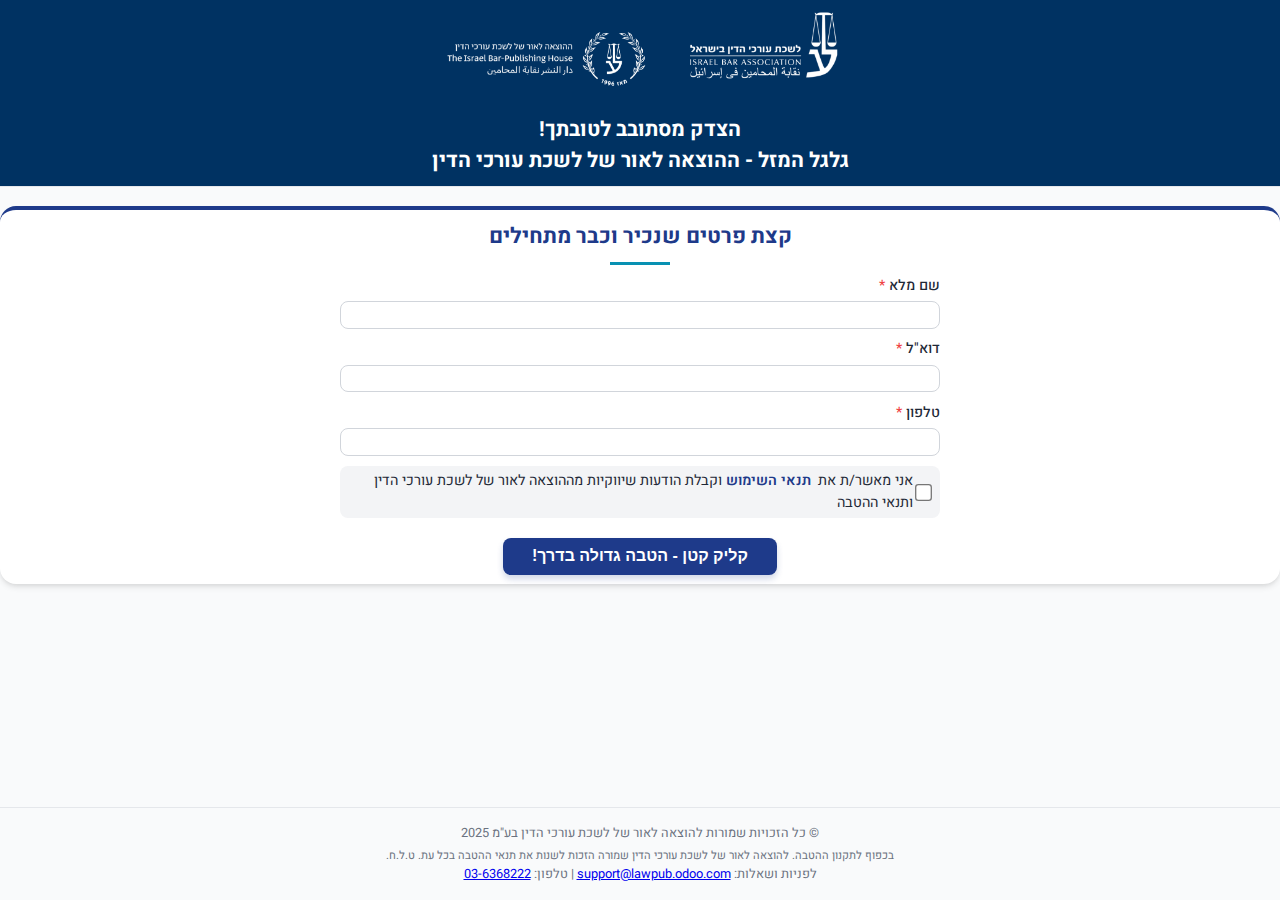
<file: index.html>
<!DOCTYPE html>
<html lang="he" dir="rtl">
<head>
    <meta charset="UTF-8">
    <meta name="viewport" content="width=device-width, initial-scale=1.0">
    <title>גלגל המזל - ההוצאה לאור של לשכת עורכי הדין</title>
    <link rel="stylesheet" href="css/styles.css">
    <link rel="stylesheet" href="https://fonts.googleapis.com/css2?family=Heebo:wght@400;500;700&display=swap">
    <link rel="icon" href="assets/images/favicon.ico" type="image/x-icon">
    <meta name="description" content="גלגל המזל של ההוצאה לאור של לשכת עורכי הדין - השתתפו בהגרלת הפרסים בכנס המשפטים">
</head>
<body>
    <div class="app-container">
        <!-- לוגו וכותרת -->
        <header class="header">
            <div class="logo-container">
                <img src="assets/images/logo/logo.png" alt="לוגו ההוצאה לאור של לשכת עורכי הדין" class="logo">
            </div>
            <h1 class="main-title">הצדק מסתובב לטובתך!<br>
                גלגל המזל - ההוצאה לאור של לשכת עורכי הדין</h1>
        </header>

        <!-- טופס משתתף -->
        <section id="user-section" class="section user-section">
            <div class="card">
                <h2>קצת פרטים שנכיר וכבר מתחילים</h2>
                
                <form id="user-form" class="user-form">
                    <div class="form-group">
                        <label for="user-name">שם מלא <span class="required">*</span></label>
                        <input type="text" id="user-name" name="name" required>
                    </div>
                    
                    <div class="form-group">
                        <label for="user-email">דוא"ל <span class="required">*</span></label>
                        <input type="email" id="user-email" name="email" required>
                    </div>
                    
                    <div class="form-group">
                        <label for="phone">טלפון <span class="required">*</span></label>
                        <input type="tel" id="phone" name="phone" required>
                        <div id="phone-error" class="error-message hidden">משהו לא מסתדר לנו עם מספר הטלפון, כדאי לנסות שוב</div>
                    </div>
                    
                    <div class="form-group">
                        <label for="terms-checkbox" class="terms-label">
                            <input type="checkbox" id="terms-checkbox" required>
                            <span>אני מאשר/ת את <a href="#" id="terms-link">תנאי השימוש</a> וקבלת הודעות שיווקיות מההוצאה לאור של לשכת עורכי הדין <br> ותנאי ההטבה</span>
                        </label>
                    </div>
                    
                    <div class="form-actions">
                        <button type="submit" class="submit-btn">קליק קטן - הטבה גדולה בדרך!</button>
                    </div>
                </form>
            </div>
        </section>

        <!-- מסך גלגל המזל -->
        <section id="wheel-section" class="section wheel-section hidden">
            <div class="card wheel-card">
                <h2>סובבו את הגלגל וגלו באיזו הטבה זכיתם!</h2>
                
                <div class="wheel-layout">
                    <div class="wheel-container">
                        <div class="wheel-shadow-container">
                            <div class="wheel-shadow"></div>
                        </div>
                        <canvas id="wheel-canvas" width="600" height="600"></canvas>
                    </div>
                    
                    <div class="spin-container">
                        <button id="spin-button" class="spin-button">אני לא שופט
את/ה יכול/ה לסובב אותי :)</button>
                        <p class="spin-help">לחצו על הכפתור כדי להתחיל</p>
                    </div>
                </div>
                
                <!-- הודעת שגיאה -->
                <div id="error-container" class="error-container hidden"></div>
            </div>
        </section>

        <!-- מסך תוצאה -->
        <section id="result-screen" class="section result-screen hidden">
            <div class="card">
                <h2 id="result-title">ברכות! זכית בפרס</h2>
                
                <div class="result-content">
                    <div class="prize-image-container">
                        <img id="result-image" src="assets/images/prizes/default-prize.png" alt="תמונת פרס ברירת מחדל">
                    </div>
                    
                    <p id="result-description" class="prize-description">תיאור הפרס יופיע כאן</p>
                    
                    <div class="result-actions">
                        <button id="restart-button" class="btn restart-button">התחל מחדש!</button>
                    </div>
                </div>
            </div>
        </section>

        <!-- מסך תחתון -->
        <footer class="footer">
            <p>© כל הזכויות שמורות להוצאה לאור של לשכת עורכי הדין בע"מ 2025</p>
            <p class="disclaimer">בכפוף לתקנון ההטבה. להוצאה לאור של לשכת עורכי הדין שמורה הזכות לשנות את תנאי ההטבה בכל עת. ט.ל.ח.</p>
            <p class="contact-info">
                לפניות ושאלות: <a href="mailto:support@lawpub.odoo.com">support@lawpub.odoo.com</a> | 
                טלפון: <a href="tel:036368222">03-6368222</a>
            </p>
        </footer>
    </div>

    <!-- מודל תנאי שימוש -->
    <div id="terms-modal" class="modal">
        <div class="modal-content">
            <span class="close">&times;</span>
            <h2>תנאי שימוש</h2>
            <div class="terms-content">
                <h3 class="terms-main-title">תנאי רישום לרשימת הדיוור של ההוצאה לאור וקבלת ההטבה</h3>
                <h4 class="terms-subtitle">למשתתפים בכנס השנתי של לשכת עורכי הדין 2025</h4>

                <div class="terms-list">
                    <p class="terms-item"><span class="terms-number">1.</span> עורכי דין שמשתתפים בכנס השנתי של לשכת עורכי הדין 2025 ("הכנס") ונרשמים לרשימת הדיוור של ההוצאה לאור זכאים לקבלת הטבה.</p>
                    
                    <p class="terms-item"><span class="terms-number">2.</span> רשימות הדיוור של ההוצאה לאור נשלחות בדואר אלקטרוני או במסרונים, והן כוללות מידע אודות מוצרים ושירותים של ההוצאה לאור ושל צדדים שלישיים שונים שההוצאה לאור פועלת עימם בשיתוף.</p>
                    
                    <p class="terms-item"><span class="terms-number">3.</span> חובה למסור פרטים נכונים ומלאים.</p>
                    
                    <p class="terms-item"><span class="terms-number">4.</span> לכל נרשם זכות להשתתף בהפעלה אחת של גלגל המזל ולקבל הטבה אחת בלבד.</p>
                    
                    <p class="terms-item"><span class="terms-number">5.</span> ההטבה הינה אישית ואינה ניתן להעברה.</p>
                    
                    <p class="terms-item"><span class="terms-number">6.</span> ההטבות המוצגות בגלגל המזל ניתנות כמות שהן (AS IS). ההוצאה לאור שומרת לעצמה את הזכות להחליף את ההטבה המוצעת בהטבה שוות ערך במקרה של אי זמינות או מסיבה אחרת.</p>
                    
                    <p class="terms-item"><span class="terms-number">7.</span> ההטבות למזון או משקה ניתנות למימוש בהתאם לתנאי ההטבה שתשלח.</p>
                    
                    <p class="terms-item"><span class="terms-number">8.</span> ההטבות לקורסים או ספרות משפטית ניתנות למימוש עד 30 יום ממועד קבלת ההודעה על ההטבה. הטבות לרכישת מוצרים / מנוי אסקי או קומסיין או טקדין AI בתוקף עד 30 יום ממועד קבלת ההודעה על ההטבה.</p>
                    
                    <p class="terms-item"><span class="terms-number">9.</span> אישור על קבלת ההטבה ישלח לכתובת הדואר האלקטרוני של הנרשם כפי שנמסרה על ידו בעת הרישום.</p>
                    
                    <p class="terms-item"><span class="terms-number">10.</span> ניתן לבקש להפסיק ולקבל הודעות כאמור בכל עת בהתאם להנחיות שתתפרסמנה בכל הודעה או בפניה להוצאה לאור בהתאם לפרטי הקשר המתפרסמים באתר האינטרנט של ההוצאה לאור בכתובת <a href="https://www.ibar.org.il/mdynyvt-prtyvt" target="_blank" rel="noopener">https://www.ibar.org.il/mdynyvt-prtyvt</a></p>
                    
                    <p class="terms-item"><span class="terms-number">11.</span> הטיפול במידע אישי יהיה כמפורט במדיניות הפרטיות של ההוצאה לאור המתפרסמת באתר ההוצאה לאור.</p>
                </div>
            </div>
        </div>
    </div>

    <!-- שכבת וידאו מצב המתנה -->
    <div id="idle-overlay" class="idle-overlay hidden">
        <video id="idle-video" muted loop playsinline></video>
    </div>

    <!-- סקריפטים -->
    <script type="module" src="js/main.js"></script>
</body>
</html>
</file>
<file: css/styles.css>
/* 
 * גלגל המזל - כנס המשפטים של ההוצאה לאור של לשכת עורכי הדין
 * קובץ סגנון ראשי
 */

/* ========= אתחול וסגנון בסיסי ========= */
:root {
    /* צבעים ראשיים - הותאמו לעיצוב של אתר ההוצאה לאור של לשכת עורכי הדין */
    --primary-color: #1e3a8a;      /* כחול כהה (לשכה) */
    --primary-light: #3b82f6;      /* כחול בהיר */
    --primary-dark: #1e40af;       /* כחול כהה */
    --primary-white: #ffffff;       /* לבן */
    /* צבעים משניים */
    --secondary-color: #0891b2;    /* ציאן */
    --secondary-light: #22d3ee;    /* ציאן בהיר */
    --secondary-dark: #0e7490;     /* ציאן כהה */
    
    /* צבעי אפור */
    --gray-100: #f3f4f6;
    --gray-200: #e5e7eb;
    --gray-300: #d1d5db;
    --gray-400: #9ca3af;
    --gray-500: #6b7280;
    --gray-600: #4b5563;
    --gray-700: #374151;
    --gray-800: #1f2937;
    --gray-900: #111827;
    
    /* צבעי מצב */
    --success-color: #10b981;
    --error-color: #ef4444;
    --warning-color: #f59e0b;
    --info-color: #3b82f6;
    
    /* צבעי טקסט ורקע */
    --text-color: var(--gray-800);
    --text-light: var(--gray-600);
    --background-color: #f9fafb;
    --card-background: #ffffff;
    
    /* מרווחים מעודכנים */
    --spacing-xs: 0.15rem;
    --spacing-sm: 0.3rem;
    --spacing-md: 0.6rem;
    --spacing-lg: 1rem;
    --spacing-xl: 1.2rem;
    --spacing-xxl: 1.8rem;
    
    /* עיגולים וצללים */
    --border-radius-sm: 4px;
    --border-radius-md: 8px;
    --border-radius-lg: 16px;
    --box-shadow: 0 4px 6px -1px rgba(0, 0, 0, 0.1), 0 2px 4px -1px rgba(0, 0, 0, 0.06);
    --box-shadow-md: 0 10px 15px -3px rgba(0, 0, 0, 0.1), 0 4px 6px -2px rgba(0, 0, 0, 0.05);
    
    /* גופנים */
    --font-family: 'Heebo', Arial, sans-serif;
    /* גדלי גופן מעודכנים */
    --font-size-xs: 0.7rem;
    --font-size-sm: 0.8rem;
    --font-size-md: 0.9rem;
    --font-size-lg: 1rem;
    --font-size-xl: 1.1rem;
    --font-size-xxl: 1.3rem;
    --font-size-display: 1.6rem;
    
    /* מעברים */
    --transition-fast: 0.2s;
    --transition-medium: 0.3s;
    --transition-slow: 0.5s;
}

/* אתחול */
*, *::before, *::after {
    box-sizing: border-box;
    margin: 0;
    padding: 0;
}

html {
    font-size: 16px;
    height: 100%;
}

body {
    font-family: var(--font-family);
    font-size: var(--font-size-md);
    line-height: 1.5;
    color: var(--text-color);
    background-color: var(--background-color);
    direction: rtl;
    min-height: 100%;
    display: flex;
    flex-direction: column;
}

/* מיכל אפליקציה */
.app-container {
    /* max-width: 1200px; */
    margin: 0 auto;
    /* padding: var(--spacing-md); */
    width: 100%;
    min-height: 100vh;
    display: flex;
    flex-direction: column;
}

/* ========= גלגל המזל ========= */
.wheel-container {
    position: relative;
    width: 100%;
    max-width: 350px;
    margin: 0 auto;
    margin-bottom: var(--spacing-md);
}

.wheel-canvas {
    width: 100%;
    height: auto;
    display: block;
}

.wheel-center {
    position: absolute;
    top: 50%;
    left: 50%;
    transform: translate(-50%, -50%);
    width: 30px;
    height: 30px;
    background-color: var(--primary-dark);
    border-radius: 50%;
    border: 3px solid white;
    box-shadow: 0 0 0 3px var(--primary-light);
    z-index: 10;
}

.spin-container {
    text-align: center;
    margin: var(--spacing-lg) 0;
}

.spin-button {
    font-size: var(--font-size-lg);
    padding: var(--spacing-md) var(--spacing-xxl);
    font-weight: bold;
    animation: pulse 2s infinite;
}

@keyframes pulse {
    0% {
        transform: scale(1);
    }
    50% {
        transform: scale(1.05);
    }
    100% {
        transform: scale(1);
    }
}

/* ========= כרטיסיות ========= */
.card {
    background-color: var(--card-background);
    padding: var(--spacing-md);
    border-radius: var(--border-radius-lg);
    box-shadow: var(--box-shadow);
    margin-bottom: var(--spacing-md);
    border-top: 4px solid var(--primary-color);
}

/* ========= מקטעים ========= */
.section {
    padding: var(--spacing-md) 0;
    margin-bottom: var(--spacing-md);
}

.section h2 {
    color: var(--primary-color);
    margin-bottom: var(--spacing-md);
    text-align: center;
    position: relative;
    font-weight: 700;
}

.section h2:after {
    content: '';
    display: block;
    width: 60px;
    height: 3px;
    background-color: var(--secondary-color);
    margin: 10px auto 0;
}

/* ========= כותרת ראשית ולוגו ========= */
.header {
    background: #003262;
    text-align: center;
    margin-bottom: var(--spacing-md);
    padding: var(--spacing-sm) 0;
    border-bottom: 1px solid var(--gray-200);
}

.logo-container {
    margin-bottom: var(--spacing-md);
}

.logo {
    max-width: 400px;
    height: auto;
}

.main-title {
    color: var(--primary-white);
    font-size: var(--font-size-xxl);
    margin-bottom: var(--spacing-sm);
    font-weight: 700;
}

/* ========= טפסים ========= */
.user-form {
    max-width: 600px;
    margin: 0 auto;
}

.form-group {
    margin-bottom: var(--spacing-md);
}

.form-group label {
    display: block;
    margin-bottom: var(--spacing-sm);
    font-weight: 500;
}

.form-group input {
    width: 100%;
    padding: var(--spacing-sm);
    border: 1px solid var(--gray-300);
    border-radius: var(--border-radius-md);
    font-size: var(--font-size-md);
    transition: border-color var(--transition-fast);
}

.form-group input:focus {
    outline: none;
    border-color: var(--primary-light);
    box-shadow: 0 0 0 3px rgba(59, 130, 246, 0.2);
}

/* עיצוב תיבת סימון ותנאי שימוש */
.form-group label[for="terms-checkbox"] {
    display: flex;
    align-items: center;
    font-weight: normal;
    cursor: pointer;
    padding: var(--spacing-sm) var(--spacing-md);
    background-color: var(--gray-100);
    border-radius: var(--border-radius-md);
    transition: background-color var(--transition-fast);
}

.form-group label[for="terms-checkbox"]:hover {
    background-color: var(--gray-200);
}

.form-group input[type="checkbox"] {
    width: auto;
    margin-left: var(--spacing-sm);
    margin-right: 0;
    transform: scale(1.3);
    accent-color: var(--primary-color);
    cursor: pointer;
}

#terms-link {
    color: var(--primary-color);
    text-decoration: none;
    font-weight: 600;
    position: relative;
    margin-right: var(--spacing-xs);
    transition: color var(--transition-fast);
}

#terms-link:hover {
    color: var(--primary-dark);
    text-decoration: underline;
}

#terms-link:focus {
    outline: none;
    text-decoration: underline;
}

#terms-link:after {
    content: '';
    position: absolute;
    width: 100%;
    height: 2px;
    background-color: var(--primary-color);
    bottom: -2px;
    left: 0;
    transform: scaleX(0);
    transition: transform var(--transition-fast);
}

#terms-link:hover:after {
    transform: scaleX(1);
}

.required {
    color: var(--error-color);
}

.form-actions {
    text-align: center;
    margin-top: var(--spacing-xl);
}

/* ========= כפתור הטבה ========= */
.submit-btn {
    background-color: var(--primary-color);
    color: white;
    font-size: var(--font-size-lg);
    font-weight: 700;
    padding: var(--spacing-md) var(--spacing-xxl);
    border: none;
    border-radius: var(--border-radius-md);
    cursor: pointer;
    transition: all var(--transition-fast);
    min-width: 200px;
    position: relative;
    overflow: hidden;
    box-shadow: 0 4px 6px rgba(30, 58, 138, 0.2);
}

.submit-btn:hover {
    background-color: var(--primary-dark);
    transform: translateY(-2px);
    box-shadow: 0 6px 8px rgba(30, 58, 138, 0.3);
}

.submit-btn:active {
    transform: translateY(1px);
    box-shadow: 0 2px 4px rgba(30, 58, 138, 0.2);
}

.submit-btn:before {
    content: '';
    position: absolute;
    top: 0;
    left: -100%;
    width: 100%;
    height: 100%;
    background: linear-gradient(
        to right,
        rgba(255, 255, 255, 0) 0%,
        rgba(255, 255, 255, 0.3) 50%,
        rgba(255, 255, 255, 0) 100%
    );
    transition: left 0.8s ease;
}

.submit-btn:hover:before {
    left: 100%;
}

/* ========= כפתורים ========= */
.btn {
    display: inline-block;
    padding: var(--spacing-md) var(--spacing-lg);
    border: none;
    border-radius: var(--border-radius-md);
    font-weight: 500;
    cursor: pointer;
    transition: background-color var(--transition-fast), transform var(--transition-fast);
    text-align: center;
}

.btn:hover {
    transform: translateY(-2px);
}

.btn:active {
    transform: translateY(1px);
}

.primary-btn {
    background-color: var(--primary-color);
    color: white;
}

.primary-btn:hover {
    background-color: var(--primary-dark);
}

.primary-btn:disabled {
    background-color: var(--gray-400);
    cursor: not-allowed;
    transform: none;
}

/* ========= הודעות ========= */
.error-container {
    background-color: #fee2e2;
    color: #b91c1c;
    padding: var(--spacing-md);
    border: 1px solid #fecaca;
    border-right: 4px solid var(--error-color);
    border-radius: var(--border-radius-md);
    margin: var(--spacing-lg) 0;
    text-align: center;
    font-weight: 500;
    box-shadow: 0 2px 4px rgba(0, 0, 0, 0.05);
    position: relative;
    opacity: 0;
    transform: translateY(-10px);
    transition: opacity 0.3s ease, transform 0.3s ease;
}

.error-container:not(.hidden) {
    opacity: 1;
    transform: translateY(0);
    animation: shake 0.5s ease-in-out;
}

@keyframes shake {
    0%, 100% { transform: translateX(0); }
    10%, 30%, 50%, 70%, 90% { transform: translateX(-5px); }
    20%, 40%, 60%, 80% { transform: translateX(5px); }
}

.error-container:before {
    content: '⚠️';
    display: inline-block;
    margin-left: var(--spacing-sm);
    font-size: 1.2em;
    vertical-align: middle;
}

/* ========= תצוגת פרס ========= */
.result-screen {
    animation: fadeIn 0.5s ease-in-out;
}

.result-content {
    display: flex;
    flex-direction: column;
    align-items: center;
    text-align: center;
    padding: var(--spacing-lg) 0;
}

.prize-image-container {
    margin: var(--spacing-lg) 0;
}

#result-image {
    max-width: 150px;
    height: auto;
    filter: drop-shadow(0 4px 6px rgba(0, 0, 0, 0.1));
    transition: transform 0.3s ease;
}

#result-image:hover {
    transform: scale(1.05);
}

#result-title {
    color: var(--primary-color);
    font-size: var(--font-size-xxl);
    margin-bottom: var(--spacing-md);
}

#result-description {
    font-size: var(--font-size-lg);
    color: var(--gray-700);
    max-width: 80%;
    margin: 0 auto var(--spacing-xl);
}

.result-actions {
    margin-top: var(--spacing-lg);
    width: 100%;
    display: flex;
    justify-content: center;
}

/* ========= תחתית ========= */
.footer {
    margin-top: auto;
    padding: var(--spacing-lg) 0;
    text-align: center;
    color: var(--gray-500);
    font-size: var(--font-size-sm);
    border-top: 1px solid var(--gray-200);
}

.disclaimer {
    margin-top: var(--spacing-sm);
    font-size: var(--font-size-xs);
}

/* ========= מחלקות עזר ========= */
.hidden {
    display: none;
}

/* ========= תגובתיות ========= */
@media (max-width: 768px) {
    :root {
        --spacing-md: 0.5rem;
        --spacing-lg: 0.8rem;
        --spacing-xl: 1rem;
    }
    
    .app-container {
        padding: var(--spacing-sm);
    }
    
    .card {
        padding: var(--spacing-lg);
    }
    
    .wheel-container {
        max-width: 300px;
    }
    
    .section {
        padding: var(--spacing-md) 0;
    }
    
    .logo {
        max-width: 300px;
    }
}

@media (max-width: 480px) {
    :root {
        --font-size-display: 1.4rem;
        --font-size-xxl: 1.2rem;
    }
    
    .wheel-container {
        max-width: 250px;
    }
    
    .logo {
        max-width: 250px;
    }
    
    .form-group input {
        padding: var(--spacing-sm);
    }
    
    .btn {
        width: 100%;
    }
}

/* ========= מודל תנאי שימוש ========= */
.modal {
    display: none;
    position: fixed;
    z-index: 1000;
    left: 0;
    top: 0;
    width: 100%;
    height: 100%;
    background-color: rgba(0, 0, 0, 0.5);
    opacity: 0;
    transition: opacity 0.3s ease;
    -webkit-backdrop-filter: blur(3px);
    backdrop-filter: blur(3px);
}

.modal.show {
    opacity: 1;
}

.modal-content {
    position: relative;
    background-color: #fff;
    margin: 10% auto;
    padding: var(--spacing-xl);
    border-radius: var(--border-radius-lg);
    box-shadow: 0 10px 25px rgba(0, 0, 0, 0.2);
    max-width: 600px;
    max-height: 80vh;
    overflow-y: auto;
    transform: translateY(-50px) scale(0.95);
    transition: transform 0.3s cubic-bezier(0.175, 0.885, 0.32, 1.275);
    border-top: 5px solid var(--primary-color);
}

.modal.show .modal-content {
    transform: translateY(0) scale(1);
}

.close {
    position: absolute;
    top: 15px;
    right: 15px;
    color: var(--gray-500);
    font-size: 24px;
    font-weight: bold;
    cursor: pointer;
    transition: all 0.2s ease;
    width: 30px;
    height: 30px;
    display: flex;
    align-items: center;
    justify-content: center;
    border-radius: 50%;
}

.close:hover {
    color: var(--primary-color);
    background-color: var(--gray-100);
    transform: rotate(90deg);
}

.terms-content {
    margin-top: var(--spacing-lg);
    line-height: 1.6;
}

.terms-content p {
    margin-bottom: var(--spacing-md);
    animation: fadeIn 0.5s ease-out;
    animation-fill-mode: both;
}

.terms-content p:nth-child(1) { animation-delay: 0.1s; }
.terms-content p:nth-child(2) { animation-delay: 0.2s; }
.terms-content p:nth-child(3) { animation-delay: 0.3s; }
.terms-content p:nth-child(4) { animation-delay: 0.4s; }
.terms-content p:nth-child(5) { animation-delay: 0.5s; }
.terms-content p:nth-child(6) { animation-delay: 0.6s; }
.terms-content p:nth-child(7) { animation-delay: 0.7s; }
.terms-content p:nth-child(8) { animation-delay: 0.8s; }

/* ========= כפתור אתחול ========= */
.restart-button {
    padding: var(--spacing-md) var(--spacing-xxl);
    width: auto;
    min-width: 200px;
    background-color: var(--secondary-color);
    color: white;
    font-weight: bold;
    transition: background-color var(--transition-fast), transform var(--transition-fast);
}

.restart-button:hover {
    background-color: var(--secondary-dark);
    transform: translateY(-2px);
}

.restart-button:active {
    transform: translateY(1px);
}

@keyframes fadeIn {
    from {
        opacity: 0;
        transform: translateY(20px);
    }
    to {
        opacity: 1;
        transform: translateY(0);
    }
}

/* ========= שכבת וידאו מצב המתנה ========= */
.idle-overlay {
    position: fixed;
    top: 0;
    left: 0;
    width: 100%;
    height: 100%;
    background-color: #000;
    display: none;
    align-items: center;
    justify-content: center;
    z-index: 2000;
}

.idle-overlay.show {
    display: flex;
}

.idle-overlay video {
    width: 100%;
    height: 100%;
    object-fit: cover;
}
</file>
